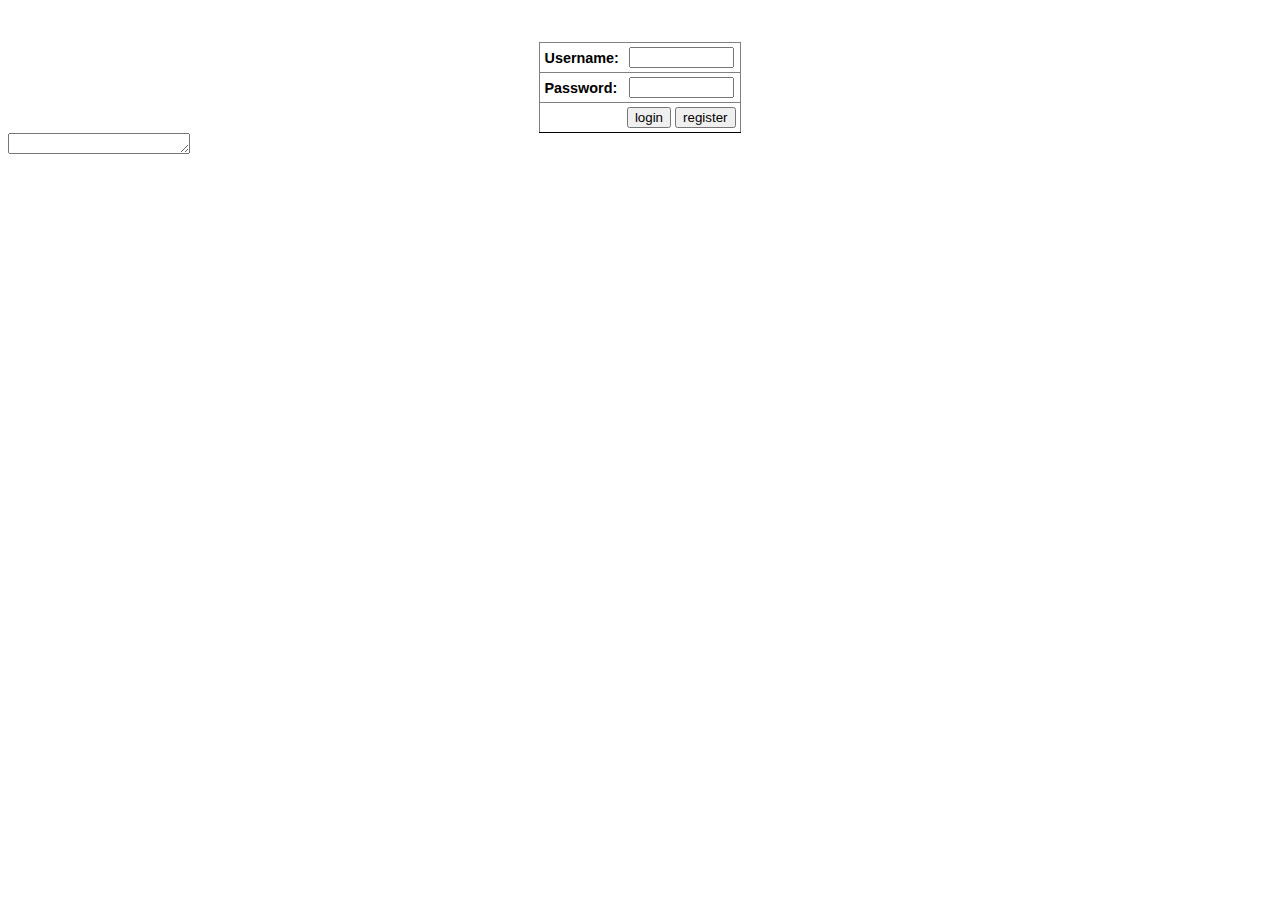
<file: Registration System/webapp/index.html>
<html>
<head>
	<title>CS3715 - Assignment 5</title>
	<script type="text/javascript" src="logIn.js"></script>
	<link rel="stylesheet" type="text/css" href="index.css" />

</head>
<body>

	<br>
	<ol id="list">
	</ol>

	<table rules=rows border=1 cellpadding=4 align="center">
		<tr>
			<td class ="head">Username:</td>
			<td align=center>
				<input type="text" size="10" maxlength="10" id="userName">
			</td>
		</tr>
		<tr>
		<td class="head">Password:</td>
			<td align=center>
				<input type="password" size="10" maxlength="10" id="password">
			</td>
		</tr>
		<tr class="blankrow">
			<td></td>
			<td align=center>
				<button id="loginButton" onclick="login()"> login </button>
				<button id="registerButton" onclick="register()"> register </button>
			</td>
		</tr>
	</table>
	<textarea rows="1" cols="20" id="test"></textarea>


</body>
</html>
</file>
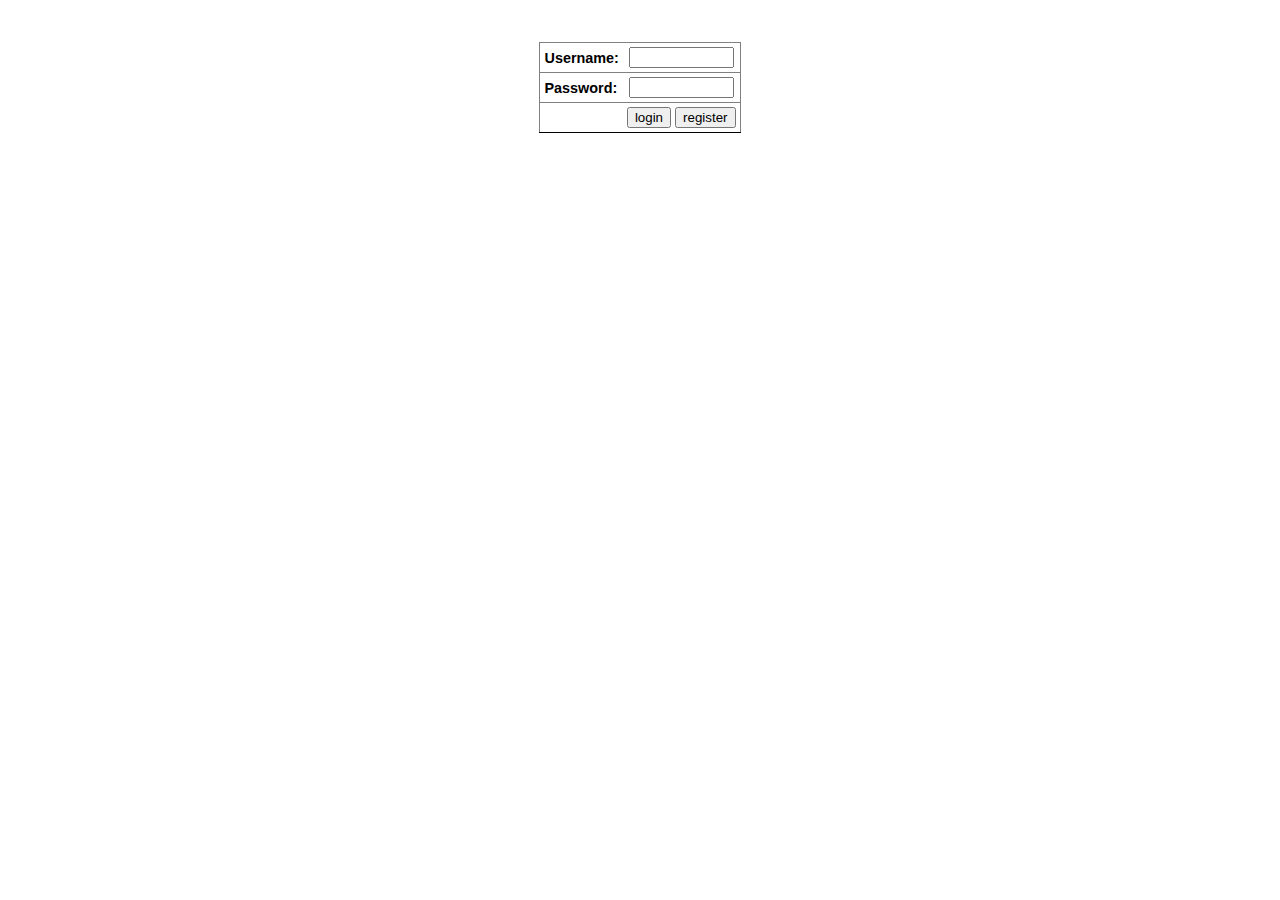
<file: trunk/Registration System/webapp/index.html>
<html>
<head>
	<title>CS3715 - Assignment 5</title>
<script type="text/javascript" src="logIn.js"></script>

<link rel="stylesheet" type="text/css" href="index.css" />

</head>
<body>

	<br>
	<ol id="list">
	</ol>

	<table rules=rows border=1 cellpadding=4 align="center">
		<tr>
			<td class ="head">Username:</td>
			<td align=center>
				<input type="text" size="10" maxlength="10" id="userName">
			</td>
		</tr>
		<tr>
		<td class="head">Password:</td>
			<td align=center>
				<input type="password" size="10" maxlength="10" id="password">
			</td>
		</tr>
		<tr class="blankrow">
			<td></td>
			<td align=center>
				<button id="loginButton" onclick="login()"> login </button>
				<button id="registerButton" onclick="register()"> register </button>
			</td>
		</tr>
	</table>


</body>
</html>
</file>
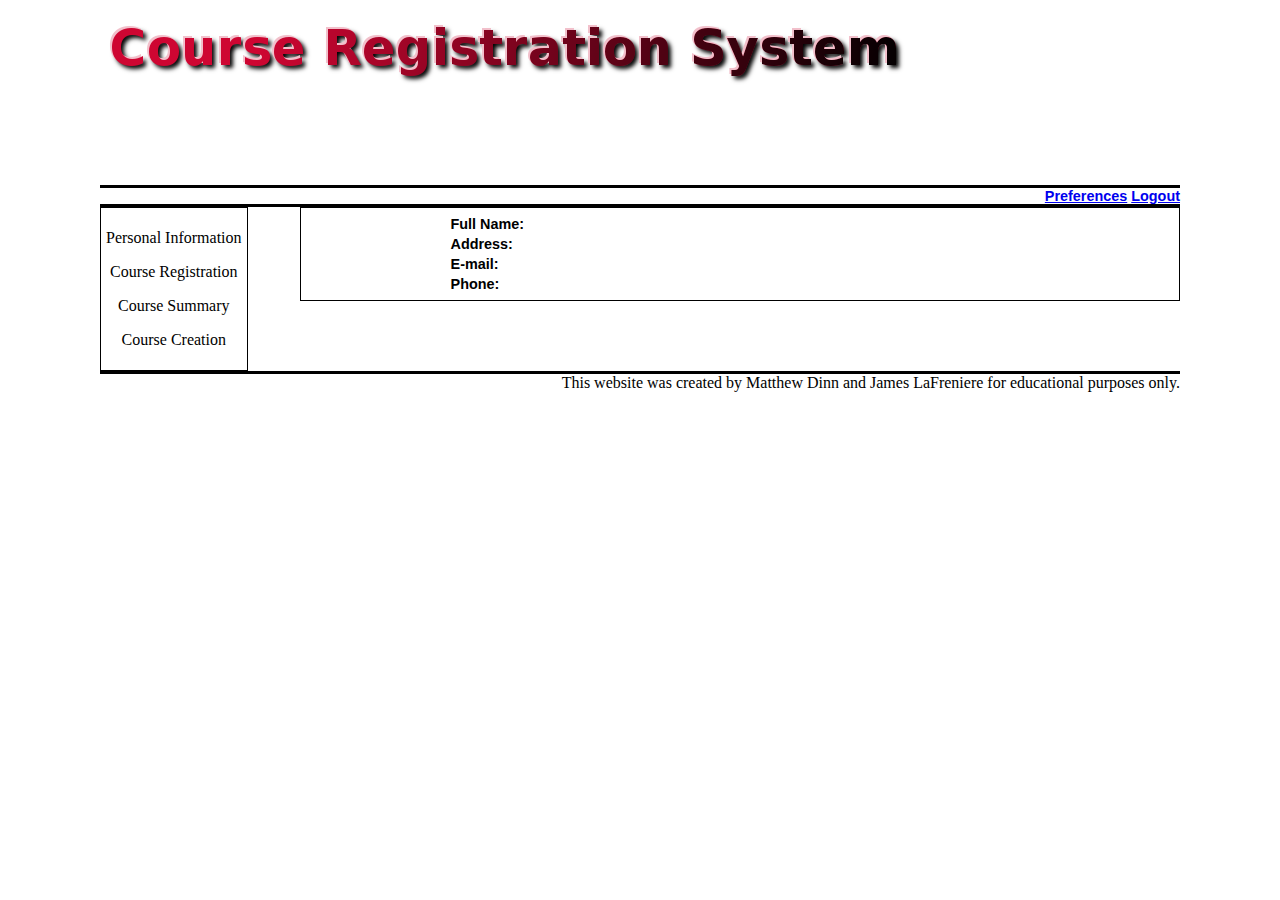
<file: Registration System/webapp/infoPane.html>
<!--HTML document responsible for displaying all data to user-->

<html>
<head>
	<title>Personal Info</title>
	<script type="text/javascript" src="infoPane.js"></script>
	<link rel="stylesheet" type="text/css" href="default.css" />
</head>

<body>
<div class="out">
<div class="header"></div>

<div class="prefs">
		<a href="javascript:void(0)" id="preferences">Preferences</a>
		<a href="javascript:void(0)" id="logout" onclick="exit()">Logout</a>
</div>
<div class="outercontainer">
<div class="options">
		<p id="personal" onclick="pers()">Personal Information</p>
		<p id="regInfo" onclick="regInfo()">Course Registration</p>
		<p id="courses" onclick="crses()">Course Summary</p>
		<p id="cCreation" onclick="courseCreation()">Course Creation</p>
</div>

<table class ="info" id="infotable">
	<tr><td class="label">Full Name:</td>
		<td class="desc"><a id="fullname"></a> </td>
		<td class="links"></td>
	</tr>
	<tr><td class="label">Address:</td>
		<td class="desc"><a id="address"></a> </td>
		<td class="links"></td>
	</tr>
	<tr><td class="label">E-mail:</td>
		<td class="desc"><a id="email"></a> </td>
		<td class="links"></td>
	</tr>
	<tr><td class="label">Phone:</td>
		<td class="desc"><a id="phone"></a> </td>
		<td class="links"></td>
	</tr>
</table>
<table class ="courses" id="coursetable">
<tr><td class="label">1</td><td><a id="course1"></a></td><td><a id="course1num"></a></td></tr>
<tr><td class="label">2</td><td><a id="course2"></a></td><td><a id="course2num"></a></td></tr>
<tr><td class="label">3</td><td><a id="course3"></a></td><td><a id="course3num"></a></td></tr>
<tr><td class="label">4</td><td><a id="course4"></a></td><td><a id="course4num"></a></td></tr>
<tr><td class="label">5</td><td><a id="course5"></a></td><td><a id="course5num"></a></td></tr>
</table>

<table class ="register" id ="regtable">
<tr><td></td><td class = label>Course Name</td><td class = label>Course Number</td></tr>
<tr><td class="label">1</td><td><input type="text" size="10" maxlength="10" id="c1name" /></td><td><input type="text" size="4" maxlength="4" id="c1num" /></td></tr>
<tr><td class="label">2</td><td><input type="text" size="10" maxlength="10" id="c2name" /></td><td><input type="text" size="4" maxlength="4" id="c2num" /></td></tr>
<tr><td class="label">3</td><td><input type="text" size="10" maxlength="10" id="c3name" /></td><td><input type="text" size="4" maxlength="4" id="c3num" /></td></tr>
<tr><td class="label">4</td><td><input type="text" size="10" maxlength="10" id="c4name" /></td><td><input type="text" size="4" maxlength="4" id="c4num" /></td></tr>
<tr><td class="label">5</td><td><input type="text" size="10" maxlength="10" id="c5name" /></td><td><input type="text" size="4" maxlength="4" id="c5num" /></td></tr>
<tr><td><button id="submitButton" onclick="openCourseList()">Course List</button></td><td colspan="2"><button id="submitButton" onclick="submitRegistration()"> Submit Course Registration </button></td></tr>
</table> 

<table class ="createcourse" id="cctable">
<tr><td class = label>Course Name</td><td class = label>Course Number</td></tr>
<tr><td><input type="text" size="10" maxlength="10" id="ccname" /></td><td><input type="text" size="4" maxlength="4" id="ccnum" /></td></tr>
</table>
<div class="clear"></div>
</div>
<div class="footer">This website was created by Matthew Dinn and James LaFreniere for educational purposes only.</div>
</div>
</body>
</html>
</file>
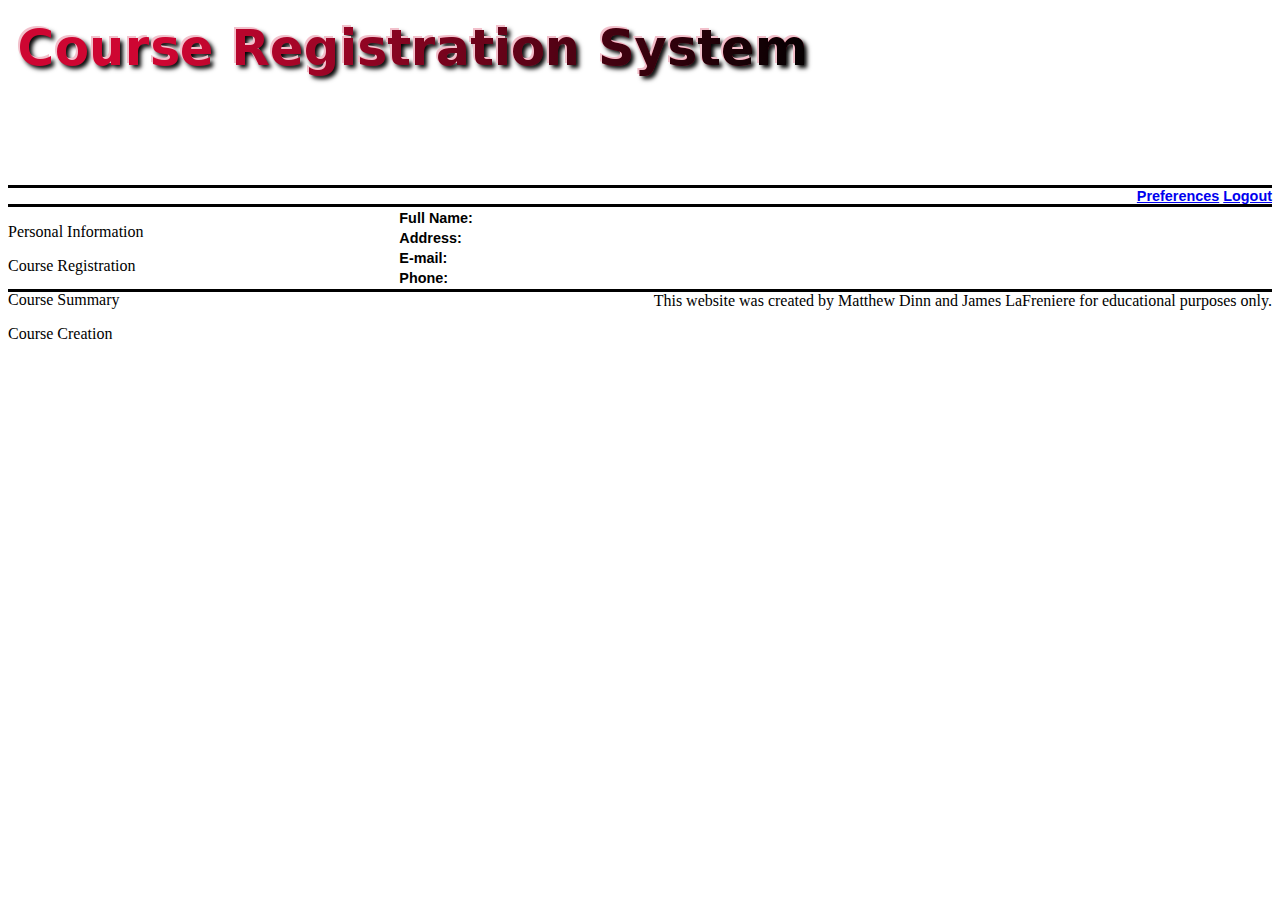
<file: trunk/Registration System/webapp/infoPane.html>
<!--HTML document responsible for displaying all data to user-->

<html>
<head>
	<title>Personal Info</title>
	<script type="text/javascript" src="infoPane.js"></script>
	<link rel="stylesheet" type="text/css" href="default.css" />
</head>

<body>

<div class="header"></div>

<div class="prefs">
		<a href="javascript:void(0)" id="preferences">Preferences</a>
		<a href="javascript:void(0)" id="logout">Logout</a>
</div>

<div class="options">
		<p id="personal" onclick="pers()">Personal Information</p>
		<p id="regInfo" onclick="regInfo()">Course Registration</p>
		<p id="courses" onclick="crses()">Course Summary</p>
		<p id="cCreation" onclick="courseCreation()">Course Creation</p>
</div>

<table class ="info" id="infotable">
	<tr><td class="label">Full Name:</td>
		<td class="desc"><a id="fullname"></a> </td>
		<td class="links"></td>
	</tr>
	<tr><td class="label">Address:</td>
		<td class="desc"><a id="address"></a> </td>
		<td class="links"></td>
	</tr>
	<tr><td class="label">E-mail:</td>
		<td class="desc"><a id="email"></a> </td>
		<td class="links"></td>
	</tr>
	<tr><td class="label">Phone:</td>
		<td class="desc"><a id="phone"></a> </td>
		<td class="links"></td>
	</tr>
</table>
<table class ="courses" id="coursetable">
<tr><td class="label">1</td><td><a id="course1"></a></td><td><a id="course1num"></a></td></tr>
<tr><td class="label">2</td><td><a id="course2"></a></td><td><a id="course2num"></a></td></tr>
<tr><td class="label">3</td><td><a id="course3"></a></td><td><a id="course3num"></a></td></tr>
<tr><td class="label">4</td><td><a id="course4"></a></td><td><a id="course4num"></a></td></tr>
<tr><td class="label">5</td><td><a id="course5"></a></td><td><a id="course5num"></a></td></tr>
</table>

<table class ="register" id ="regtable">
<tr><td></td><td class = label>Course Name</td><td class = label>Course Number</td></tr>
<tr><td class="label">1</td><td><input type="text" size="10" maxlength="10" id="c1name" /></td><td><input type="text" size="4" maxlength="4" id="c1num" /></td></tr>
<tr><td class="label">2</td><td><input type="text" size="10" maxlength="10" id="c2name" /></td><td><input type="text" size="4" maxlength="4" id="c2num" /></td></tr>
<tr><td class="label">3</td><td><input type="text" size="10" maxlength="10" id="c3name" /></td><td><input type="text" size="4" maxlength="4" id="c3num" /></td></tr>
<tr><td class="label">4</td><td><input type="text" size="10" maxlength="10" id="c4name" /></td><td><input type="text" size="4" maxlength="4" id="c4num" /></td></tr>
<tr><td class="label">5</td><td><input type="text" size="10" maxlength="10" id="c5name" /></td><td><input type="text" size="4" maxlength="4" id="c5num" /></td></tr>
<tr><td><button id="submitButton" onclick="openCourseList()">Course List</button></td><td colspan="2"><button id="submitButton" onclick="submitRegistration()"> Submit Course Registration </button></td></tr>
</table> 

<table class ="createcourse" id="cctable">
<tr><td class = label>Course Name</td><td class = label>Course Number</td></tr>
<tr><td><input type="text" size="10" maxlength="10" id="ccname" /></td><td><input type="text" size="4" maxlength="4" id="ccnum" /></td></tr>
</table>
<div class="footer">This website was created by Matthew Dinn and James LaFreniere for educational purposes only.</div>
</body>
</html>
</file>
<file: Registration System/webapp/index.css>
/* CSS stylesheet for login HTML page*/

@CHARSET "UTF-8";

table {
	margin-left: auto;
	margin-right: auto;
}
table tr.blankrow{
border-bottom: 0px;
	border-left: 0px;
	border-right: 0px;
	border-top: 0px;
	border-style: 0px;
}
table td.head{
	color: black;
	font-family: Verdana,Arial Narrow,  helvetica, sans-serif;
	font-weight: bold;
	font-size: 90%;
	font-style: normal;
	text-align: left;
	vertical-align: middle;
}
</file>
<file: trunk/Registration System/webapp/index.css>
@CHARSET "UTF-8";

table {
	margin-left: auto;
	margin-right: auto;
}
table tr.blankrow{
border-bottom: 0px;
	border-left: 0px;
	border-right: 0px;
	border-top: 0px;
	border-style: 0px;
}
table td.head{
	color: black;
	font-family: Verdana,Arial Narrow,  helvetica, sans-serif;
	font-weight: bold;
	font-size: 90%;
	font-style: normal;
	text-align: left;
	vertical-align: middle;
}
</file>
<file: Registration System/webapp/default.css>
/* default css stylesheet used in the infoPane.html file */

@CHARSET "UTF-8";

DIV.out {
	margin:auto;
  width: 1080px; 
  background: #ffffff;
		
}

DIV.options {
	border: 1px solid black;
	text-align: center;
	padding: 5px;
	display: block;
	position :relative;
	float: left;
	width: 200 px;
}

DIV.clear {
	clear: both;
}

DIV.outercontainer {
	position: relative;
	width: 900 px;
}

TABLE.info {
	border: 1px solid black;
	text-align: center;
	padding: 5px;
	display: block;
	position :relative;
	left: 200px;
	margin-right: 200px;
}

TABLE.courses {
	border: 1px solid black;
	text-align: center;
	padding: 5px;
	display: none;
	position :relative;
	left: 200px;
	margin-right: 200px;
	}
	
TABLE.register {
	border: 1px solid black;
	text-align: center;
	padding: 5px;
	display: none;
	position :relative;
	left: 200px;
	margin-right: 200px;
}

TABLE.createcourse {
	border: 1px solid black;
	text-align: center;
	padding: 5px;
	display: none;
	position :relative;
	left: 200px;
	margin-right: 200px;
}

DIV.header {
	height: 20%;
	background-image: url("images/header.png");
	background-repeat: no-repeat;
	vertical-align: middle;
}

TABLE TR.footer {
	border-bottom: none;
	border-left: none;
	border-right: none;
	border-top: 1 px solid black;	
}

DIV.prefs{
	text-align: right;
	border-style:solid;
	border-bottom: 1 px solid black;
	border-left: none;
	border-right: none;
	font-family: Verdana,Arial Narrow,  helvetica, sans-serif;
	font-weight: bold;
	font-size: 90%;
	font-style: normal;
	vertical-align: top;
}

TABLE TD.label {
	color: black;
	font-family: Verdana,Arial Narrow,  helvetica, sans-serif;
	font-weight: bold;
	font-size: 90%;
	font-style: normal;
	text-align: left;
	vertical-align: middle;
}

TABLE TD.desc {
	color: green;
	font-family: Verdana,Arial Narrow,  helvetica, sans-serif;
	font-weight: normal;
	font-size: 90%;
	font-style: normal;
	text-align: left;
	vertical-align: middle;
}

TABLE TD.link {
	color: #CED5EA;
	font-family : Verdana,Arial Narrow,  helvetica, sans-serif;
	font-weight: bold;
	font-size: 90%;
	font-style: normal;
	text-align: left;
	vertical-align: middle;
}

DIV.footer {
	position: relative;
	bottom: 10 px;
	text-align: right;
	border-style:solid;
	border-bottom: none;
	border-left: none;
	border-right: none;
	border-top: 1 px solid black;
}
</file>
<file: trunk/Registration System/webapp/default.css>
/* default css stylesheet used in the infoPane.html file */

@CHARSET "UTF-8";

DIV.options {
	border-style: none;
	vertical-align: top;
	float: left;
}

TABLE.info {
	border-bottom: none;
	border-left: none;
	border-right: none;
	border-top: none;
	position :relative;
	left: 20%;
	style: block;
	float: none;
}

TABLE.courses {
	border: 1px solid black;
	display: none;
	position :relative;
	left: 20%;
	}
	
TABLE.register {
	border: 1px solid black;
	text-align: center;
	padding: 5px;
	display: none;
	position :relative;
	left: 20%;
}

TABLE.createcourse {
	border: 1px solid black;
	text-align: center;
	padding: 5px;
	display: none;
	position :relative;
	left: 20%;
}

DIV.header {
	height: 20%;
	background-image: url("images/header.png");
	background-repeat: no-repeat;
	vertical-align: middle;
}

TABLE TR.footer {
	border-bottom: none;
	border-left: none;
	border-right: none;
	border-top: 1 px solid black;	
}

DIV.prefs{
	text-align: right;
	border-style:solid;
	border-bottom: 1 px solid black;
	border-left: none;
	border-right: none;
	font-family: Verdana,Arial Narrow,  helvetica, sans-serif;
	font-weight: bold;
	font-size: 90%;
	font-style: normal;
	vertical-align: top;
}

TABLE TD.label {
	color: black;
	font-family: Verdana,Arial Narrow,  helvetica, sans-serif;
	font-weight: bold;
	font-size: 90%;
	font-style: normal;
	text-align: left;
	vertical-align: middle;
}

TABLE TD.desc {
	color: green;
	font-family: Verdana,Arial Narrow,  helvetica, sans-serif;
	font-weight: normal;
	font-size: 90%;
	font-style: normal;
	text-align: left;
	vertical-align: middle;
}

TABLE TD.link {
	color: #CED5EA;
	font-family : Verdana,Arial Narrow,  helvetica, sans-serif;
	font-weight: bold;
	font-size: 90%;
	font-style: normal;
	text-align: left;
	vertical-align: middle;
}

DIV.footer {
	position: relative;
	bottom: 10 px;
	text-align: right;
	border-style:solid;
	border-bottom: none;
	border-left: none;
	border-right: none;
	border-top: 1 px solid black;
}
</file>
